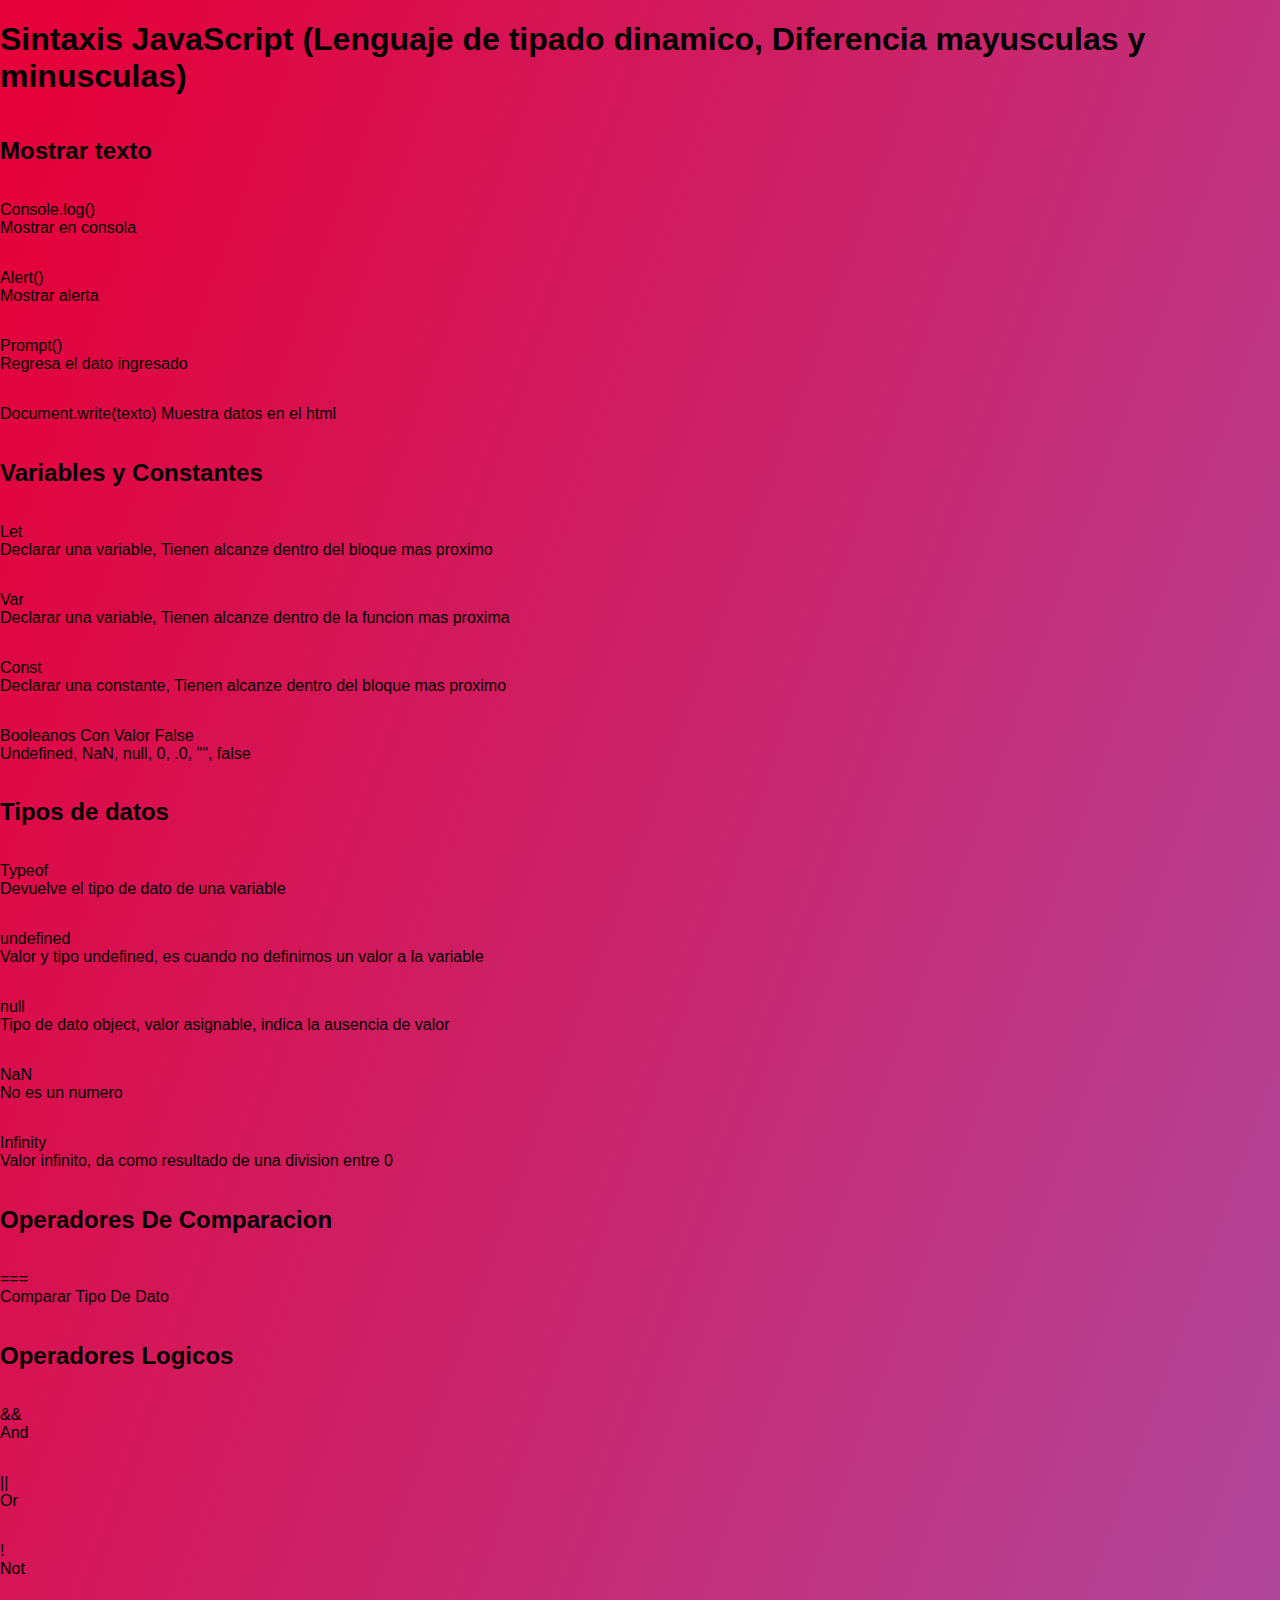
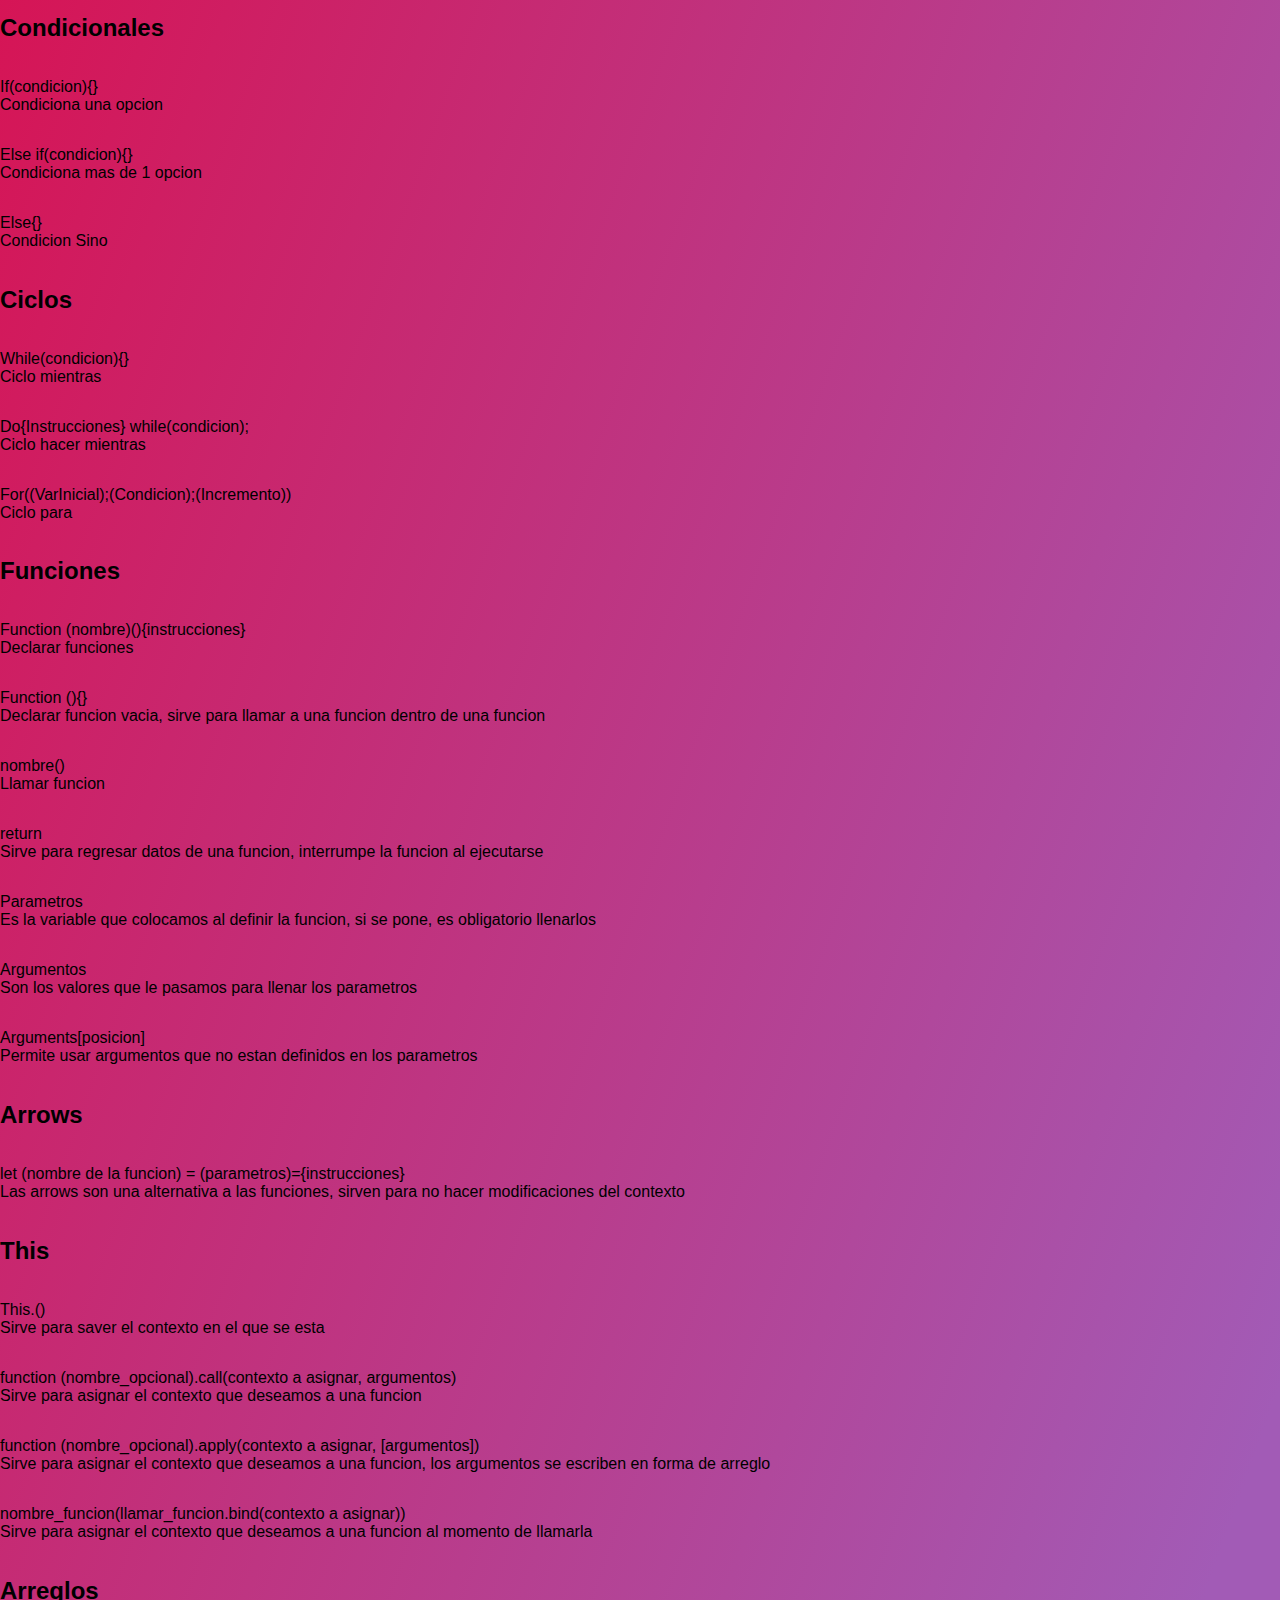
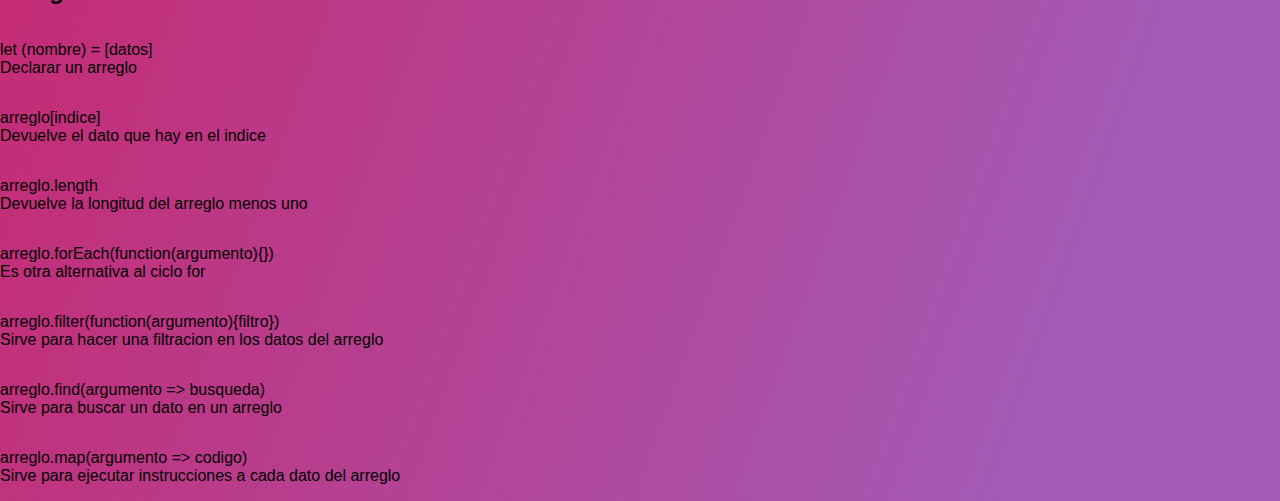
<file: sintaxis-javascript.html>
<!DOCTYPE html>
<html lang="en">
<head>
    <meta charset="UTF-8">
    <meta name="viewport" content="width=device-width, initial-scale=1.0">
    <meta http-equiv="X-UA-Compatible" content="ie=edge">
    <title>Sintaxis JavaScript</title>
    <link rel="stylesheet" href="style.css">
</head>
<body>
    <h1>Sintaxis JavaScript (Lenguaje de tipado dinamico, Diferencia mayusculas y minusculas)</h1>
    <h2>Mostrar texto</h2>
    <p>
        <span class="comandos">Console.log()</span> <br>Mostrar en consola
    </p>
    <p>
        <span class="comandos">Alert()</span> <br> Mostrar alerta
    </p>
    <p>
        <span class="comandos">Prompt()</span> <br> Regresa el dato ingresado
    </p>
    <p>
        <span class="comandos">Document.write(texto)</span> Muestra datos en el html
    </p>
    <h2>Variables y Constantes</h2>
    <p>
        <span class="comandos">Let</span> <br> Declarar una variable, Tienen alcanze dentro del bloque mas proximo
    </p>
    <p>
        <span class="comandos">Var</span> <br> Declarar una variable, Tienen alcanze dentro de la funcion mas proxima
    </p>
    <p>
        <span class="comandos">Const</span> <br> Declarar una constante, Tienen alcanze dentro del bloque mas proximo
    </p>
    <p>
        <span class="comandos">Booleanos Con Valor False</span> <br> Undefined, NaN, null, 0, .0, "", false
    </p>
    <h2>Tipos de datos</h2>
    <p>
        <span class="comandos">Typeof</span> <br> Devuelve el tipo de dato de una variable
    </p>
    <p>
        <span class="comandos">undefined</span> <br> Valor y tipo undefined, es cuando no definimos un valor a la variable
    </p>
    <p>
        <span class="comandos">null</span> <br> Tipo de dato object, valor asignable, indica la ausencia de valor
    </p>
    <p>
        <span class="comandos">NaN</span> <br> No es un numero
    </p>
    <p>
        <span class="comandos">Infinity</span> <br> Valor infinito, da como resultado de una division entre 0
    </p>
    <h2>Operadores De Comparacion</h2>
    <p>
        <span class="comandos">===</span> <br> Comparar Tipo De Dato
    </p>
    <h2>Operadores Logicos</h2>
    <p>
        <span class="comandos">&&</span> <br> And
    </p>
    <p>
        <span class="comandos">||</span> <br> Or
    </p>
    <p>
        <span class="comandos">!</span> <br> Not
    </p>
    <h2>Condicionales</h2>
    <p>
        <span class="comandos">If(condicion){}</span> <br> Condiciona una opcion
    </p>
    <p>
        <span class="comandos">Else if(condicion){}</span> <br> Condiciona mas de 1 opcion
    </p>
    <p>
        <span class="comandos">Else{}</span> <br> Condicion Sino
    </p>
    <h2>Ciclos</h2>
    <p>
        <span class="comandos">While(condicion){}</span> <br> Ciclo mientras
    </p>
    <p>
        <span class="comandos">Do{Instrucciones} while(condicion);</span> <br> Ciclo hacer mientras
    </p>
    <p>
        <span class="comandos">For((VarInicial);(Condicion);(Incremento))</span> <br> Ciclo para
    </p>
    <h2>Funciones</h2>
    <p>
        <span class="comandos">Function (nombre)(){instrucciones}</span> <br> Declarar funciones
    </p>
    <p>
        <span class="comandos">Function (){}</span> <br> Declarar funcion vacia, sirve para llamar a una funcion dentro de una funcion
    </p>
    <p>
        <span class="comandos">nombre()</span> <br> Llamar funcion
    </p>
    <p>
        <span class="comandos">return</span> <br> Sirve para regresar datos de una funcion, interrumpe la funcion al ejecutarse
    </p>
    <p>
        <span class="comandos">Parametros</span> <br> Es la variable que colocamos al definir la funcion, si se pone, es obligatorio llenarlos
    </p>
    <p>
        <span class="comandos">Argumentos</span> <br> Son los valores que le pasamos para llenar los parametros
    </p>
    <p>
        <span class="comandos">Arguments[posicion]</span> <br> Permite usar argumentos que no estan definidos en los parametros
    </p>
    <h2>Arrows</h2>
    <P>
        <span class="comandos">let (nombre de la funcion) = (parametros)={instrucciones}</span> <br> Las arrows son una alternativa a las funciones, sirven para no hacer modificaciones del contexto
    </P>
    <h2>This</h2>
    <p>
        <span class="comandos">This.()</span> <br> Sirve para saver el contexto en el que se esta
    </p>
    <P>
        <span class="comandos">function (nombre_opcional).call(contexto a asignar, argumentos)</span> <br> Sirve para asignar el contexto que deseamos a una funcion
    </P>
    <P>
        <span class="comandos">function (nombre_opcional).apply(contexto a asignar, [argumentos])</span> <br> Sirve para asignar el contexto que deseamos a una funcion, los argumentos se escriben en forma de arreglo
    </P>
    <p>
        <span class="comandos">nombre_funcion(llamar_funcion.bind(contexto a asignar))</span> <br> Sirve para asignar el contexto que deseamos a una funcion al momento de llamarla
    </p>
    <h2>Arreglos</h2>
    <p>
        <span class="comandos">let (nombre) = [datos]</span> <br> Declarar un arreglo
    </p>
    <p>
        <span class="comandos">arreglo[indice]</span> <br> Devuelve el dato que hay en el indice
    </p>
    <p>
        <span class="comandos">arreglo.length</span> <br> Devuelve la longitud del arreglo menos uno
    </p>
    <p>
        <span class="comandos">arreglo.forEach(function(argumento){})</span> <br> Es otra alternativa al ciclo for
    </p>
    <p>
        <span class="comandos">arreglo.filter(function(argumento){filtro})</span> <br> Sirve para hacer una filtracion en los datos del arreglo
    </p>
    <p>
        <span class="comandos">arreglo.find(argumento => busqueda)</span> <br> Sirve para buscar un dato en un arreglo
    </p>
    <p>
        <span class="comandos">arreglo.map(argumento => codigo)</span> <br> Sirve para ejecutar instrucciones a cada dato del arreglo
    </p>
</body>
</html>
</file>
<file: style.css>
/* ---------Estilos generales a toda la pagina--------- */
body {
  display: flex;
  flex-direction: column;
  /* background-color: #a59900;
  background-image: linear-gradient(90deg, #a59900 0%, #f1fa70 50%, #aaaf00 100%);   */
  background-image: linear-gradient( 109.7deg,  rgba(229,0,57,1) 1.8%, rgba(162,91,182,1) 90.2% );
  margin: 0;
  padding: 0;
  font-family: 'Noto Sans TC', sans-serif;
}
body::-webkit-scrollbar {
  width: .7rem;
  background-color: #171717;
}
body::-webkit-scrollbar-thumb {
  background: #4b4b4b;
  border-radius: 1rem;
}
a {
  text-decoration: none;
  color: #000;
}
.container {
  padding: 0%;
  margin: 0 auto;
  width: 100%;
  max-width: 1920px;
}
/* ------------------Header----------------------------- */
.header {
  display: flex;
  width: 100%;
  margin: 0%;
  position: sticky;
  background: #171717;
  height: 9vh;
  color: white;
  justify-content: space-between;
  align-items: center;
  top: 0;
  z-index: 10;
}
.header__logo {
  /* display: inline; */
  width: 25vh;
  margin-left: 5em;
}
.header__ul {
  display: grid;
  list-style: none;
  margin: 0;
  padding: 0;
  width: 270px;
  grid-template-columns: repeat(3, 1fr);
  /* justify-content: space-between; */
  color: white;
  text-align: center;
  line-height: 5vh;
  margin-right: 5em;
  transition: border 1s;
  /* font-size: 1.1em; */
}
.header__li:hover {
  /* border: 1px solid lightblue; */
  color: #ffee00;
  outline: 1px solid #fff;
  align-items: center;
  /* cursor: pointer; */
}
.header__link {
  color: inherit;
  line-height: 5vh;
}
.fa-bars {
  display: none;
}
/* ----------------Estilos del main----------------- */
.main {
  display: block;
  background-size: cover;
  background-attachment: fixed;
  height: 91vh;
  width: 100%;
}
.main__background {
  background-image: url(images/fondo-2.jpg);

}
.main__transparent {
  height: inherit;
  width: inherit;
  background-color: rgba(26, 18, 18, 0.7);
  /* display: flex; */
  /* flex-direction: row; */
  flex-wrap: wrap;
  display: flex;
}
.main__title {
  margin: 0 auto;
  justify-self: center;
  text-align: center;
  align-self: center;
  width: 80%;
  font-size: 8em;
  color: white;
}
/* ----------------Estilos de la grilla----------------- */
.grid {
  display: grid;
  margin: 6rem 10%;
  gap: 1em;
  grid-template-columns: repeat(3, 1fr);
  grid-auto-rows: minmax(200px, auto);
  /* grid-auto-rows: auto; */
  text-align: center;
}
.container__section {
  border-radius: 1.5rem;
}
.card {
  padding: 10px;
  border-radius: 1.5rem;
  background-color: #ffffff;
  border: .15rem solid black;
  max-height: 12rem;
}
.grid__link-card:hover {
  transition: transform .1s;
  box-shadow: .7vw .7vw 10px 0px black;
  /* font-size: 1.1em; */
  /* background-position: right center; */
  transform:scale(1);transform:scale(1.02);
}
.card__subtitle {
  font-size: 2em;
  margin: 0px 0 20px;
}
.card__image {
  height: 100px;
}
.card__add {
  background-image: url(images/add.png);
  background-size: 100px;
  background-position: center;
  background-repeat: no-repeat;
  border: .2rem dashed #171717;
  min-height: 192px;
  cursor: pointer;
}
.card__add:hover {
  transition: all .2s;
  background-size: 120px;
  border-width: .25rem;
}
/* -----------------------Team--------------------- */
.title-section {
  text-align: left;
  /* width: 100vw; */
  /* display: block; */
  font-size: 3em;
  margin: 0;
  background-color: #171717;
  line-height: 2;
  color: white;
  padding-left: 1em;
}
.team {
  height: auto;
  display: flex;
  /* min-height: 75vh; */
}
.team__join {
  margin: 3% 2%;
  padding: 1% 2%;
  margin-right: 0%;
  width: 20%;
  background: #ffb4a2;
  border-radius: 1em;
  text-align: center;
  max-height: auto;
}
.team__join-title {
  margin: 0;
  font-size: 2em;
  margin: .3em 0;
}
.fa-users {
  font-size: 7em;
  padding: .8rem 0;
}
.team__join-p {
  /* padding: 0 2%; */
  text-align: justify;
}
.team__section {
  width: 65%;
  margin: auto;
  /* display: flex; */
  display: grid;
  grid-template-columns: repeat(3, 1fr);
  padding: 3em 0;
  gap: 1em;
  cursor: pointer;
}
.team__card {
  text-align: center;
  height: auto;
  border-radius: 1em;
  border: 2px solid black;
  padding: 1em;
  /* background: #f1fa70; */
  background: #ffffff;
}
.team__card:hover {
  transition: -webkit-transform .2s;
  /* box-shadow: 1vh 1vh 10px 0px black; */
  /* background-position: right center; */
  /* font-size: 1.05em; */
  /* background: #ffb4a2; */
  -webkit-transform:scale(1);transform:scale(1.05);
}
.team__photo {
  padding-bottom: 2em;
}
.fa-user {
  font-size: 7em;
}
.team__name {
  font-size: 1.1em;
  font-weight: bold;
}
.team__card p {
  text-align: justify;
}
/* -------------------------Footer---------------------- */
.footer {
  width: 100%;
  margin: 0%;
  padding: .5rem 0;
  background-color: #464646;
  background-image: linear-gradient(90deg, #464646 0%, #141113 100%);  
  height: 10%;
  color: white;
  text-align: left;
  display: flex;
  justify-content: space-between;
  align-items: center;
}
.footer__ul {
  bottom: 0;
  margin: 0%;
  list-style: none;
  display: inline-block;
}
.footer__li {
  padding: .5rem 0;
}
.footer__image {
  width: 2rem;
  margin: 0%;
}
.footer__contribution {
  display: inline-block;
  max-width: 50%;
  padding: 0 10%;
  text-align: right;
}
.footer__button {
  font-size: 1.2em;
  padding: .3em 1em;
  border-radius: 5px;
  border: none;
  cursor: pointer;
  background-color: #48e;
}
.footer__button:hover {
  transition: -webkit-transform .1s;
  -webkit-transform:scale(1);transform:scale(1.05);
  background-color: #26c;
}
.footer__button:focus {
  outline: none;
}
/* ----------------- Estilos de la descripcion ----------- */
.description {
  display: flex;
  margin: 5% 10%;
  padding: 30px;
  border: 3px solid black;
  background: #fff;
  font-size: 1.2em;
  justify-content: space-between;
  border-radius: 5px;
}
.description__card {
  width: 67%;
  text-align: justify;
  background: #eeeeee;
  border-radius: 10px;
}
.description__card h3 {
  margin: 0;
  padding: 5px 20px;
  background: black;
  color: white;
  line-height: 2;
  border-radius: 10px;
  font-size: 1.5em;
}
.description__text {
  padding: 30px;
  margin: 0;
}
.description__image {
  width: 30%;
  object-fit: contain;
  padding: 20px;
}
/* -----------------Estilos de la sintaxis--------------- */
.subtheme {
  display: grid;
  margin: 6rem 10%;
  gap: 1em;
  grid-template-columns: repeat(3, 3fr);
  grid-auto-rows: auto;
  text-align: center;
}
.subtheme__card {
  max-height: 62px;
  border: 2px solid black;
  transition: all 1.5s, box-shadow .4s;
  overflow: hidden;
  background: #ffbcbc;
  border-radius: 10px;
}
.subtheme__card:hover{
  box-shadow: 1.5vh 1.5vh 10px 0px #171717;
  max-height: 800px;
}
.subtheme__card:hover h3 {
  margin: 0;
  line-height: 64px;
  color: white;
  background: #171717;
  font-size: 1.5em;
}
.subtheme__comands h4{
  margin: 0;
  background: #900c3f;
  color: #eee;
  font-size: 1.2em;
}
/* -----------------Responsive-iPad--------------- */
@media screen and (max-width: 1000px){
  .grid {
    grid-template-columns: 2fr 2fr;
    grid-auto-rows: auto;
    margin: 2em auto;
  }
  .container__section {
    width: 90%;
  }
  .header__logo {
    margin-left: 1em;
  }
  .header__ul {
    margin-right: 1em;
  }
  .main__title {
    font-size: 6em;
  }
  .team__section {
    grid-template-columns: repeat(2, 1fr);
    /* grid-auto-rows: auto; */
    /* width: ; */
  }
  .team__join {
    width: 25%;
  }
  .fa-users {
    font-size: 5em;
  }
  .subtheme {
    grid-template-columns: repeat(2, 2fr);
  }
  .description {
    display: block;
    width: 90%;
    margin: 5% auto;
    padding: 20px 0;
    font-size: 1.1em;
  }
  .description__card {
    margin: 0 auto;
    width: 90%;
  }
  .description__image {
    display: none;
  }
}
/* Responsive tablet */
@media screen and (max-width: 750px){
  .team {
    display: block;
  }
  .team__join {
    width: 90%;
    margin: 5% auto 0;
    padding: 2.3em;
  }
  .team__join-title {
    font-size: 1.8em;
  }
  .team__section {
    width: 80%;
  }
}
/* -----------------Responsive-Mobile--------------- */
@media screen and (max-width: 500px){
  .fa-bars {
    box-sizing: border-box;
    display: block;
    /* margin-right: 1em; */
    font-size: 1.6em;
    cursor: pointer;
    /* border: 1px solid red; */
    line-height: 8vh;
    padding: 0 3vh;
  }
  .header__ul{
    display: block;
    width: 100%;
    position: absolute;
    background: #171717;
    left: 0;
    top: -100vw;
    transition: top .8s, color 1s;
    z-index: 0;
    color: #171717;
  }
  .header__ul-active {
    display: block;
    top: 9vh;
    color: #fff;
  }
  .header__li {
    line-height: 3em;
    font-size: 1.5em;
  }
  .main__title {
    font-size: 3.5em;
  }
  .grid {
    grid-template-columns: 1fr;
    grid-auto-rows: minmax(250px, auto);
    width: 80%;
    gap: 2em;
    margin: 4em auto;
  }
  .header {
    justify-content: space-between;
  }
  .header__logo {
    padding-left: .5em;
  }
  .card {
    max-height: 250px;
    overflow: hidden;
  }
  .card__image {
    height: 9em;
  }
  .card__subtitle {
    font-size: 2em;
    margin: 10px 0 20px;
  }
  .team__section {
    grid-template-columns: 1fr;
    grid-auto-rows: auto;
  }
  .title-section {
    text-align: center;
    font-size: 2em;
    margin: 0;
    background-color: #171717;
    line-height: 2;
    color: white;
    padding: 0;
  }
  .contribution {
    width: 70%;
  }
  .footer__button {
    font-size: 1em;
  }
  .footer__button:hover {
    font-size: 1em;
    /* margin-right: .5em; */
  }
/* --------------------Sintaxis Responsive-------------------------- */
  .subtheme {
    grid-template-columns: repeat(1, 1fr);
  }
  .description {
    display: block;
    width: 90%;
    margin: 5% auto;
    padding: 20px 0;
    font-size: 1.1em;
  }
  .description__card {
    margin: 0 auto;
    width: 90%;
  }
  .description__image {
    display: none;
  }
}
</file>
